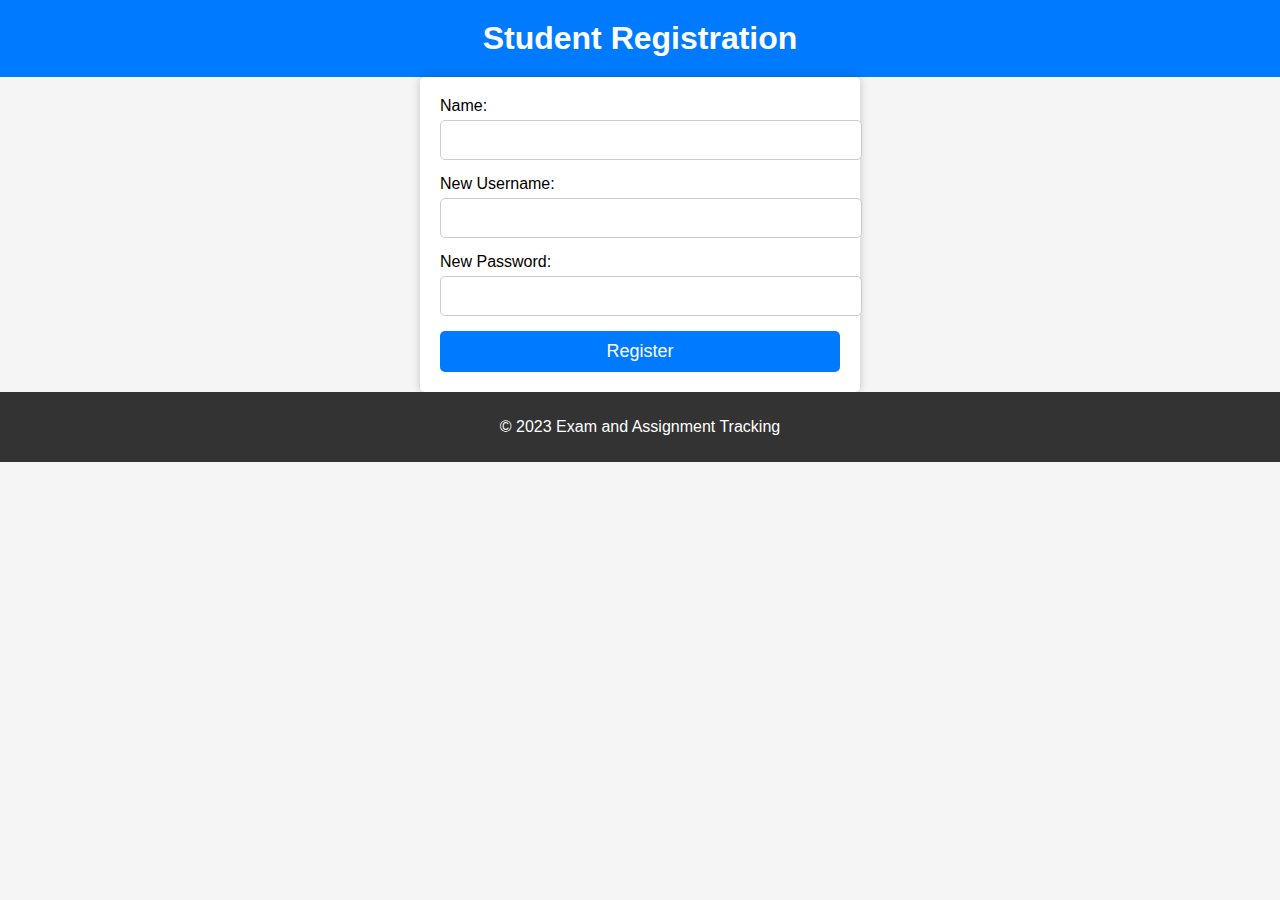
<file: register.html>
<!DOCTYPE html>
<html lang="en">

<head>
    <meta charset="UTF-8">
    <meta name="viewport" content="width=device-width, initial-scale=1.0">
    <link rel="stylesheet" href="styles.css">
    <title>Student Registration</title>
    <style>
        /* Global Styles */
        body {
            font-family: Arial, sans-serif;
            margin: 0;
            padding: 0;
            background-color: #f5f5f5;
        }

        /* Header Styles */
        header {
            background-color: #007BFF;
            color: white;
            text-align: center;
            padding: 20px 0;
        }

        header h1 {
            margin: 0;
        }

        /* Form Styles */
        form {
            max-width: 400px;
            margin: 0 auto;
            padding: 20px;
            background-color: #fff;
            border-radius: 5px;
            box-shadow: 0px 0px 10px rgba(0, 0, 0, 0.2);
        }

        .form-group {
            margin-bottom: 15px;
        }

        label {
            display: block;
            margin-bottom: 5px;
        }

        input[type="text"],
        input[type="password"] {
            width: 100%;
            padding: 10px;
            border: 1px solid #ccc;
            border-radius: 5px;
            font-size: 16px;
        }

        button[type="submit"] {
            display: block;
            width: 100%;
            padding: 10px;
            background-color: #007BFF;
            color: white;
            border: none;
            border-radius: 5px;
            font-size: 18px;
            cursor: pointer;
        }

        button[type="submit"]:hover {
            background-color: #0056b3;
        }

        /* Footer Styles */
        footer {
            text-align: center;
            padding: 10px 0;
            background-color: #333;
            color: white;
        }
    </style>
</head>

<body>
    <header>
        <h1>Student Registration</h1>
    </header>
    <form id="registration-form">
        <div class="form-group">
            <label for="Name">Name:</label>
            <input type="text" id="Name" name="Name" required>
        </div>
        <div class="form-group">
            <label for="new-username">New Username:</label>
            <input type="text" id="new-username" name="new-username" required>
        </div>
        <div class="form-group">
            <label for="new-password">New Password:</label>
            <input type="password" id="new-password" name="new-password" required>
        </div>
        <button type="submit">Register</button>
    </form>
    <footer>
        <p>&copy; 2023 Exam and Assignment Tracking</p>
    </footer>

    <script>
        // JavaScript for handling student registration
        const registrationForm = document.getElementById('registration-form');
        registrationForm.addEventListener('submit', function (e) {
            e.preventDefault(); // Prevent the default form submission (for testing)

            // Get the entered new username and password
            const studentName = document.getElementById('Name').value;
            const newUsername = document.getElementById('new-username').value;
            const newPassword = document.getElementById('new-password').value;

            // Perform registration logic here (you can replace this with your registration logic)
            // For simplicity, we are using localStorage to store new user data
            // In a real application, this should be handled by a server and a database
            const existingUsers = JSON.parse(localStorage.getItem('students')) || [];
            const userExists = existingUsers.some(user => user.username === newUsername);

            if (!userExists) {
                // Add the new user to the list of students
                existingUsers.push({Name:studentName ,username: newUsername, password: newPassword });
                localStorage.setItem('students', JSON.stringify(existingUsers));
                localStorage.setItem('studentName')

                // Redirect to the login page after successful registration
                alert('Registration successful! You can now login.');
                window.location.href = 'student-login.html';
            } else {
                alert('Username already exists. Please choose a different username.');
            }
        });
    </script>
</body>

</html>
</file>
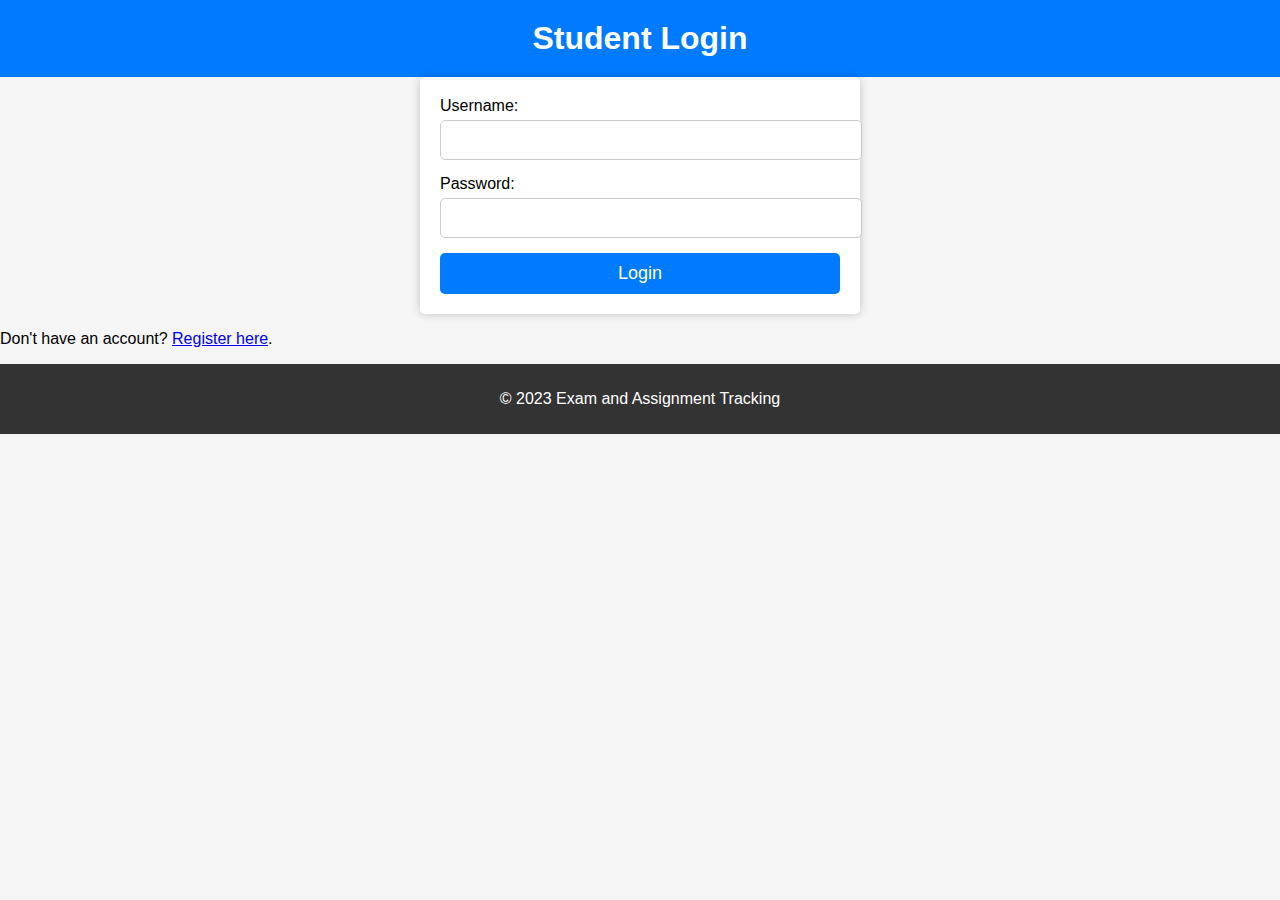
<file: student-login.html>
<!DOCTYPE html>
<html lang="en">

<head>
    <meta charset="UTF-8">
    <meta name="viewport" content="width=device-width, initial-scale=1.0">
    <link rel="stylesheet" href="styles.css">
    <title>Student Login</title>
    <style>
        /* Global Styles */
        body {
            font-family: Arial, sans-serif;
            margin: 0;
            padding: 0;
            background-color: #f5f5f5;
        }

        /* Header Styles */
        header {
            background-color: #007BFF;
            color: white;
            text-align: center;
            padding: 20px 0;
        }

        header h1 {
            margin: 0;
        }

        /* Form Styles */
        form {
            max-width: 400px;
            margin: 0 auto;
            padding: 20px;
            background-color: #fff;
            border-radius: 5px;
            box-shadow: 0px 0px 10px rgba(0, 0, 0, 0.2);
        }

        .form-group {
            margin-bottom: 15px;
        }

        label {
            display: block;
            margin-bottom: 5px;
        }

        input[type="text"],
        input[type="password"] {
            width: 100%;
            padding: 10px;
            border: 1px solid #ccc;
            border-radius: 5px;
            font-size: 16px;
        }

        button[type="submit"] {
            display: block;
            width: 100%;
            padding: 10px;
            background-color: #007BFF;
            color: white;
            border: none;
            border-radius: 5px;
            font-size: 18px;
            cursor: pointer;
        }

        button[type="submit"]:hover {
            background-color: #0056b3;
        }

        /* Footer Styles */
        footer {
            text-align: center;
            padding: 10px 0;
            background-color: #333;
            color: white;
        }
    </style>
</head>

<body>
    <header>
        <h1>Student Login</h1>
    </header>
    <form id="login-form">
        <!-- <div class="form-group">
            <label for="name">Name:</label>
            <input type="text" id="name" name="name" required>
        </div> -->
        <div class="form-group">
            <label for="username">Username:</label>
            <input type="text" id="username" name="username" required>
        </div>
        <div class="form-group">
            <label for="password">Password:</label>
            <input type="password" id="password" name="password" required>
        </div>
        <button type="submit">Login</button>
    </form>
    <p>Don't have an account? <a href="register.html">Register here</a>.</p>
    <footer>
        <p>&copy; 2023 Exam and Assignment Tracking</p>
    </footer>

    <script>
        // JavaScript for handling the login form submission
        const loginForm = document.getElementById('login-form');
        loginForm.addEventListener('submit', function (e) {
            e.preventDefault(); // Prevent the default form submission (for testing)

            // Get the entered username and password
            // const name = document.getElementById('name').value;
            const username = document.getElementById('username').value;
            const password = document.getElementById('password').value;

            // Perform login validation here
            const students = JSON.parse(localStorage.getItem('students')) || [];
            const studentName = JSON.parse(localStorage.getItem('studentName'))
            // const user1 = studentName.find(user1 => user1.name === name);
            const user = students.find(user => user.username === username && user.password === password);

            if (user) {
                // Set authentication state
                localStorage.setItem('authenticated', true);

                // Redirect to the student dashboard upon successful login
                window.location.href = 'index.html';
            } else {
                alert('Invalid username or password. Please try again.');
            }
        });
    </script>
</body>

</html>
</file>
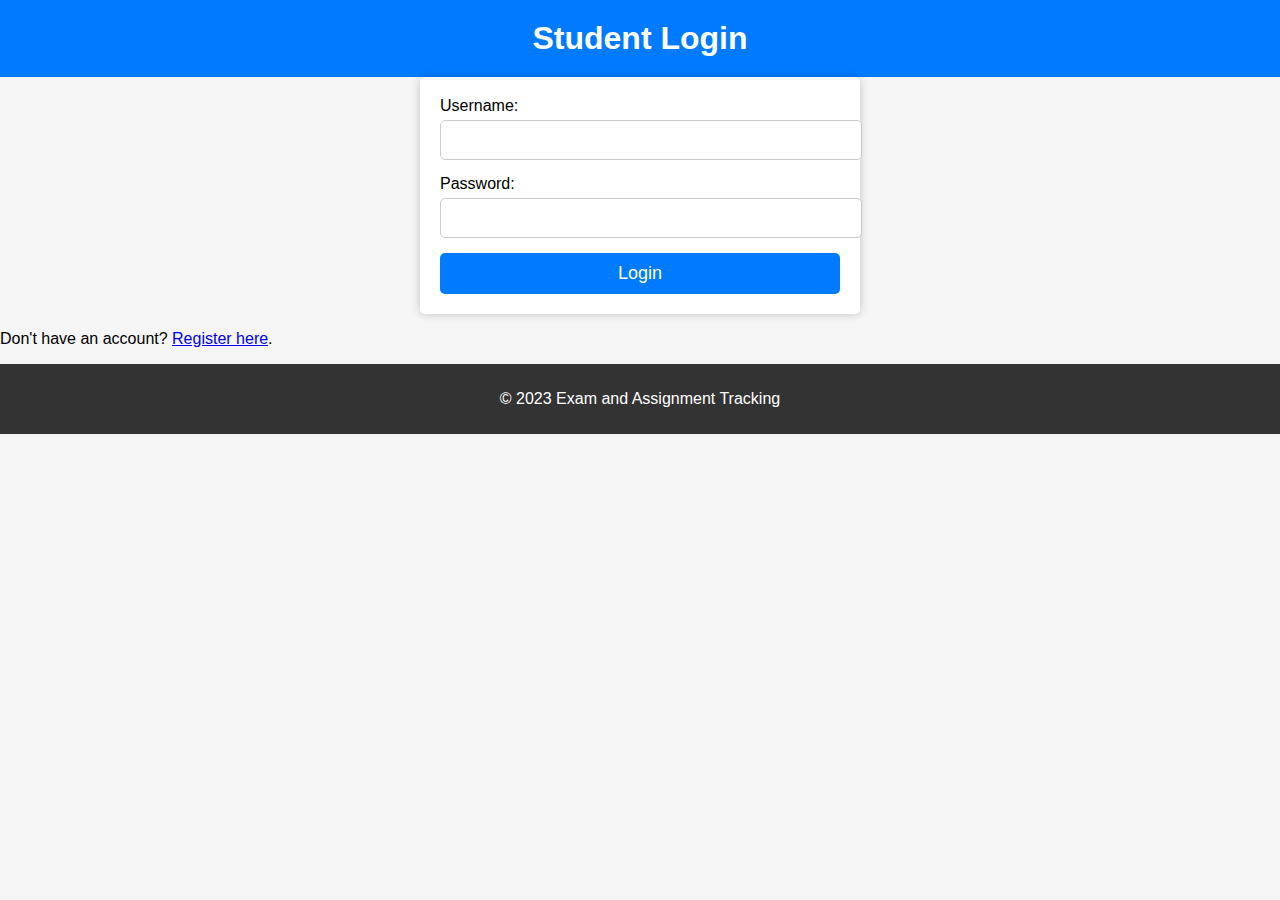
<file: student.html>
<!DOCTYPE html>
<html lang="en">

<head>
    <!-- Add meta tags and CSS links -->
    <meta charset="UTF-8">
    <meta name="viewport" content="width=device-width, initial-scale=1.0">
    <title>Student Dashboard</title>
    <link rel="stylesheet" href="styles.css">
    <style>
        /* Add specific CSS styles for the student section */
        body {
            font-family: Arial, sans-serif;
            margin: 0;
            padding: 0;
        }
    
        header {
            background-color: #007BFF;
            color: white;
            text-align: center;
            padding: 20px;
        }
    
        nav ul {
            list-style-type: none;
            padding: 0;
            background-color: #333;
            text-align: center;
        }
    
        nav ul li {
            display: inline;
            margin: 10px;
        }
    
        nav ul li a {
            text-decoration: none;
            color: white;
        }
    
        section {
            padding: 20px;
            margin: 20px;
            background-color: #f4f4f4;
            border: 1px solid #ddd;
            border-radius: 5px;
        }
    
        footer {
            background-color: #333;
            color: white;
            text-align: center;
            padding: 10px;
        }
    </style>
</head>

<body>
    <header>
        <h1 id="welcome-message">Welcome, [Student Name]</h1>
        <nav>
            <ul>
                <li><a href="#subjects">Subjects</a></li>
                <li><a href="#attendance">Attendance</a></li>
                <li><a href="#exams">Exams</a></li>
                <li><a href="#assignments">Assignments</a></li>
                <li><a href="logout.html" id="logout-button">Logout</a></li>
            </ul>
        </nav>
    </header>
    <section id="subjects">
        <!-- Display student's subjects -->
    </section>
    <section id="attendance">
        <!-- Display attendance records and mark attendance -->
    </section>
    <section id="exams">
        <!-- Display exam details and scores -->
    </section>
    <section id="assignments">
        <!-- Display assignment details and submit assignments -->
    </section>
    <footer>
        <p>&copy; 2023 Exam and Assignment Tracking</p>
    </footer>
    <script src="student.js"></script>
    <script>
        // Check if the student is authenticated
        const isAuthenticated = localStorage.getItem('authenticated');

        if (!isAuthenticated) {
            // If not authenticated, redirect to the login page
            window.location.href = 'student-login.html';
        }

        // Logout button functionality
        const logoutButton = document.getElementById('logout-button');
        logoutButton.addEventListener('click', function () {
            // Clear authentication state and redirect to the login page
            localStorage.removeItem('authenticated');
            window.location.href = 'student-login.html';
        });

        // Get the student's name from wherever you store it (e.g., localStorage)
        const studentName = localStorage.getItem('students');

        // Update the welcome message with the student's name
        if (studentName) {
            const welcomeMessage = document.getElementById('welcome-message');
            welcomeMessage.textContent = `Welcome, ${studentName}`;
        }
    </script>
</body>

</html>
</file>
<file: styles.css>
/* General Styles */
body {
    font-family: Arial, sans-serif;
    margin: 0;
    padding: 0;
}

header {
    background-color: #007BFF;
    color: white;
    text-align: center;
    padding: 20px;
}

nav ul {
    list-style-type: none;
    padding: 0;
    background-color: #333;
    text-align: center;
}

nav ul li {
    display: inline;
    margin: 10px;
}

nav ul li a {
    text-decoration: none;
    color: white;
}

/* Add more specific styling for each section as needed */
</file>
